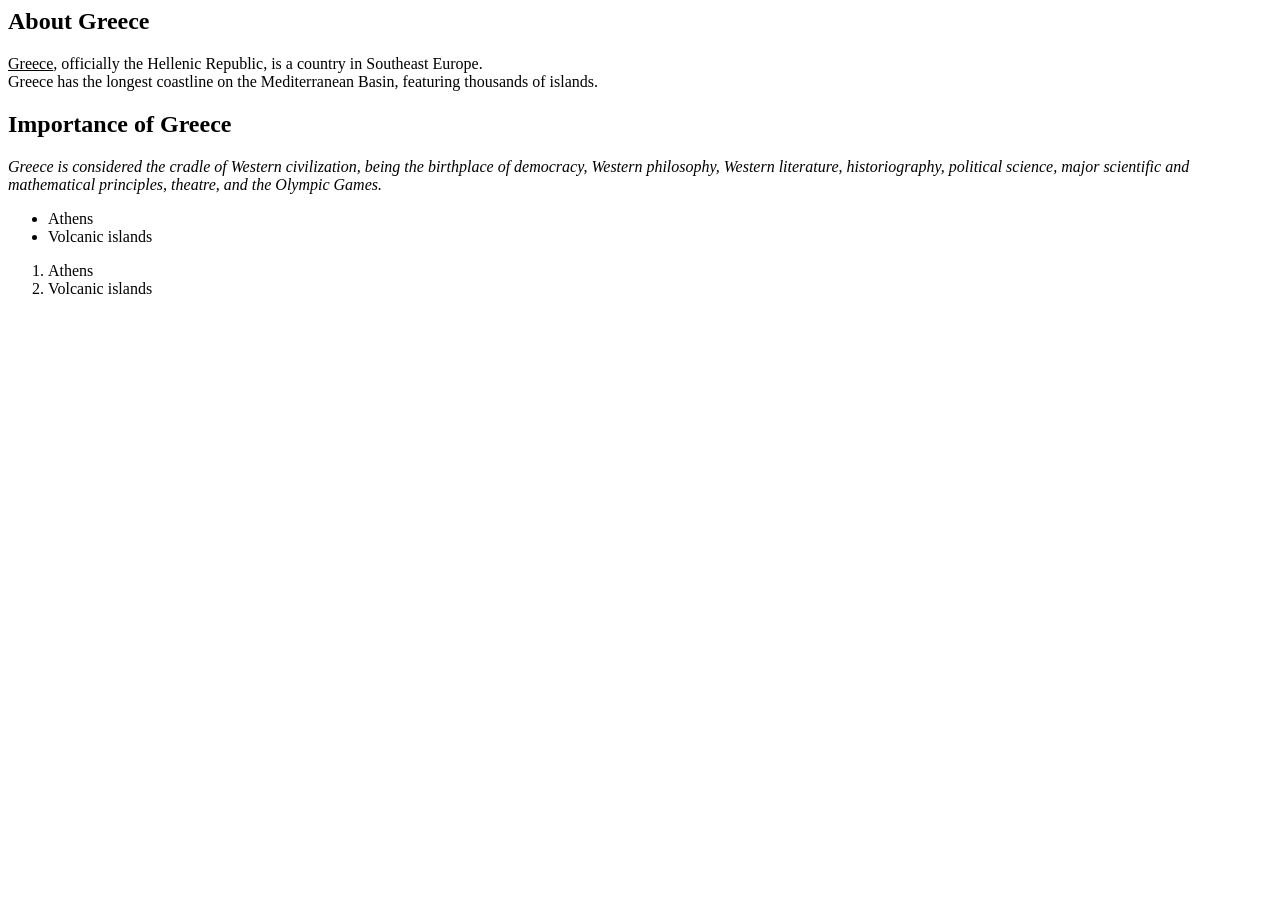
<file: index.html>
<body>
    <!-- Type your code below this line -->
    <h2><b>About Greece</b></h2>
    <p><u>Greece</u>, officially the Hellenic Republic, is a country in Southeast Europe.<br>
    Greece has the longest coastline on the Mediterranean Basin, featuring thousands of islands.</p>
    <h2><b>Importance of Greece</b></h2>
    <p><i>Greece is considered the cradle of Western civilization, being the birthplace of democracy, Western philosophy, Western literature, historiography, political science, major scientific and mathematical principles, theatre, and the Olympic Games.</i></p>
</body>

<body>
    
  <ul>
    <li>Athens</li>
    <li>Volcanic islands</li>
  </ul>

  <ol>
    <li>Athens</li>
    <li>Volcanic islands</li>
  </ol>
    
  
</body>
</file>
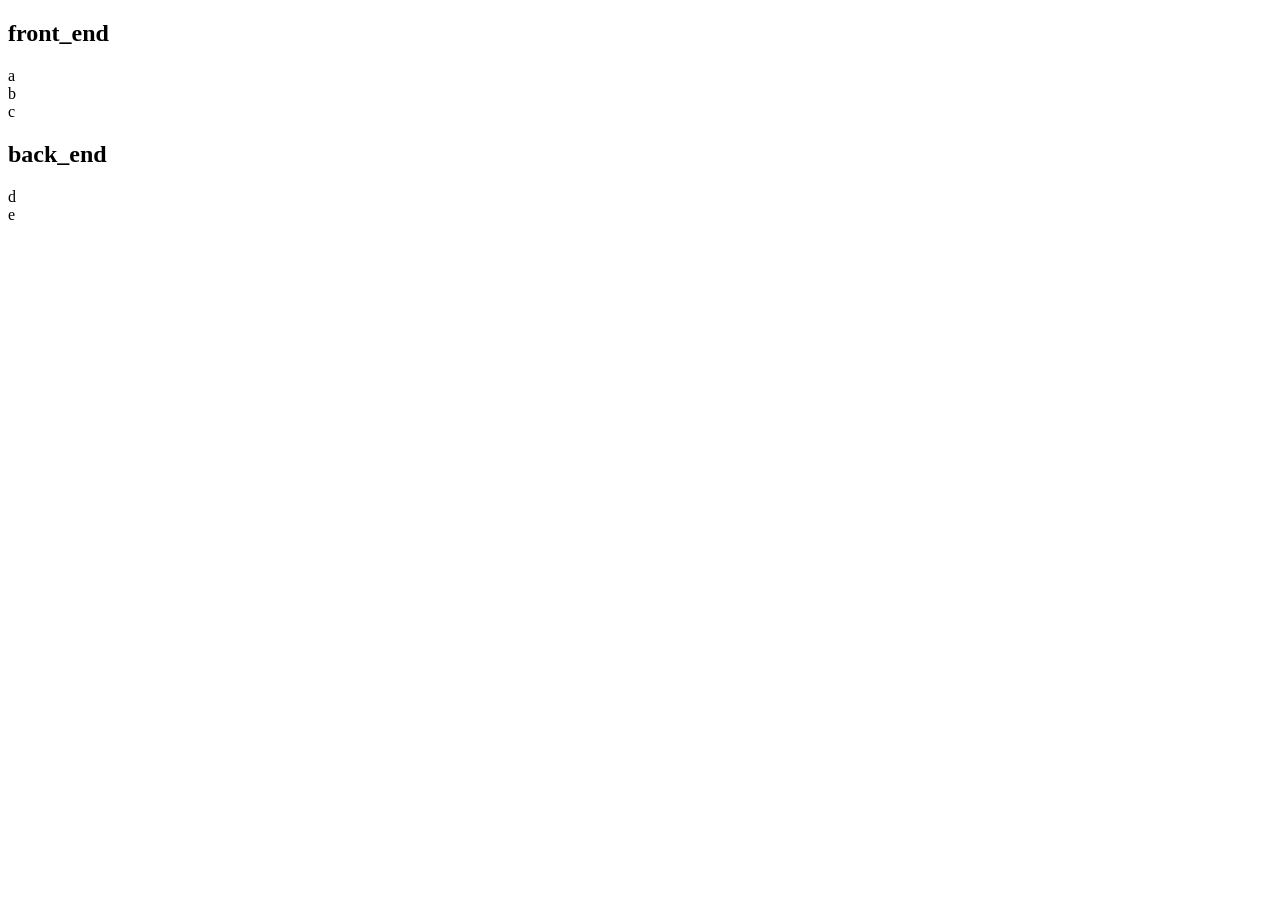
<file: js.html>
<!DOCTYPE html>
<html lang="en">
<head>
    <meta charset="UTF-8">
    <meta name="viewport" content="width=device-width, initial-scale=1.0">
    <title>Document</title>
</head>
<body>
    <p id = "demo" ></p>
    <script>
        let data = "";
        const myobj = 
        {
            comapny :"Aptroid",
            Employes_Count:500,
            Roles:
            [
                {role:"front_end",employes:["a","b","c"]},
                {role:"back_end",employes:["d","e"]}

            ]
        }

        for(let i in myobj.Roles)
        {
            data += "<h2>" + myobj.Roles[i].role + "</h2>";
            for(let j in myobj.Roles[i].employes)
            data +=  myobj.Roles[i].employes[j] + "<br>";
        }
        document.getElementById("demo").innerHTML = data;

    </script>
</body>
</html>
</file>
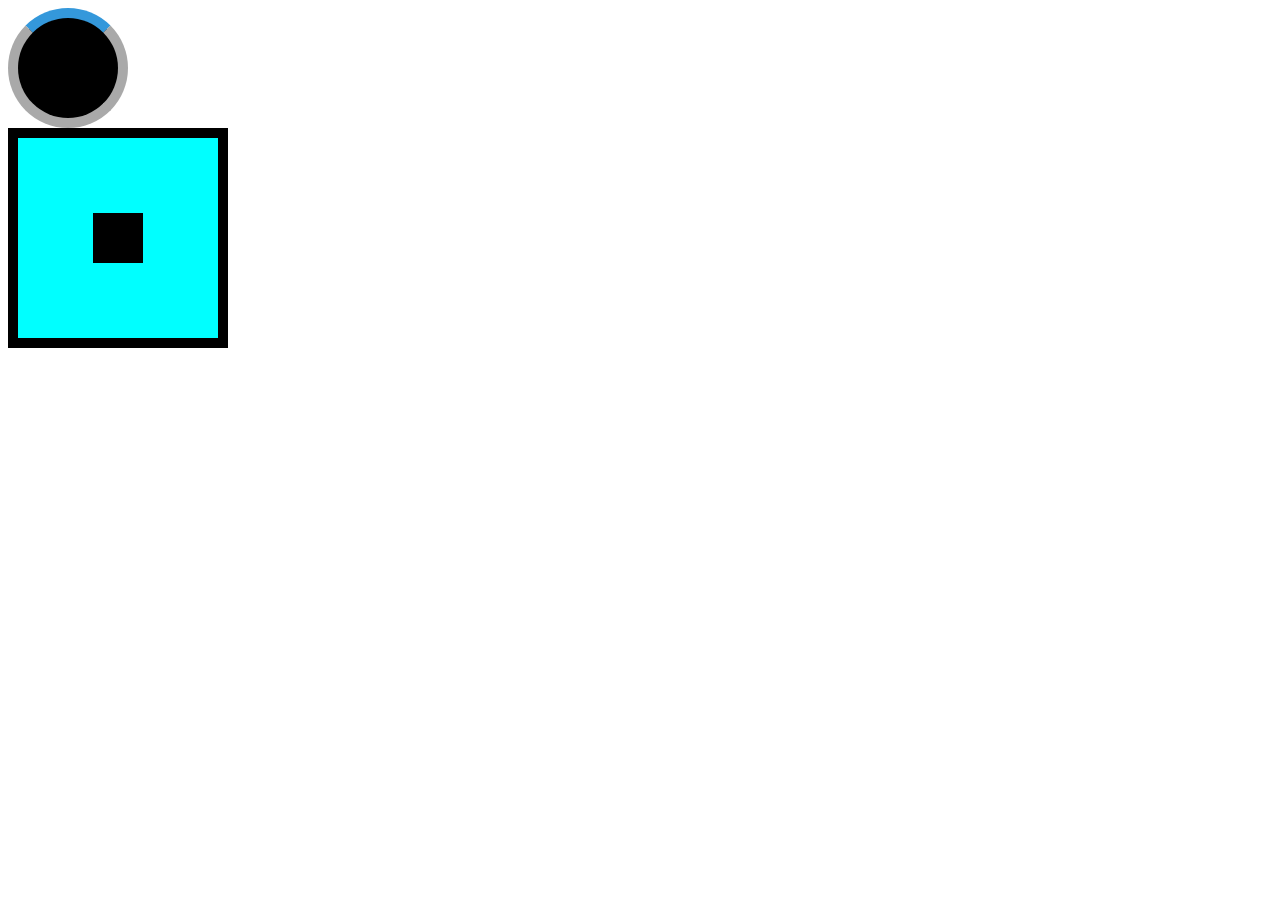
<file: lodingpage.html>
<!DOCTYPE html>
<html lang="en">

<head>
    <meta charset="UTF-8">
    <meta name="viewport" content="width=device-width, initial-scale=1.0">
    <title>Document</title>
    <link rel="stylesheet" href="loding.css">
</head>

<body>
    <div class="loader"></div>
    <div class="outer">
        <div class="inner"></div>
    </div>

</body>

</html>
</file>
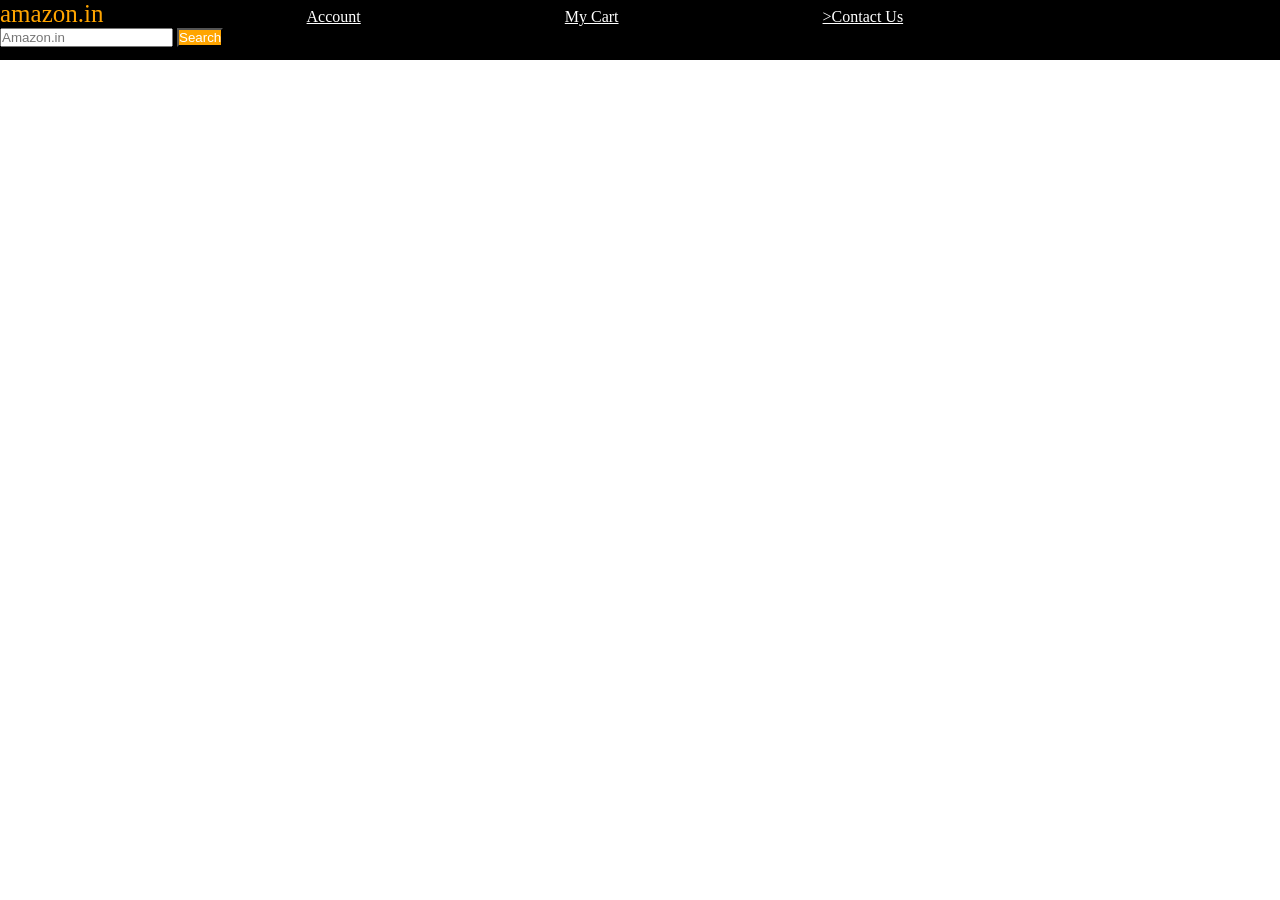
<file: navbar.html>
<!DOCTYPE html>
<html lang="en">
<head>
    <meta charset="UTF-8">
    <meta name="viewport" content="width=device-width, initial-scale=1.0">
    <title>Navbar</title>
    <link rel="stylesheet" href="style.css">
</head>
<body>
    <div id="navbar">
        <a id="logo">amazon.in</a>
        <a href='#'>Account</a>
        <a href='#'>My Cart</a>
        <a href='#'>>Contact Us</a>
        <input placeholder="Amazon.in">
        <button>Search</button>
    </div>
        
</body>
</html>
</file>
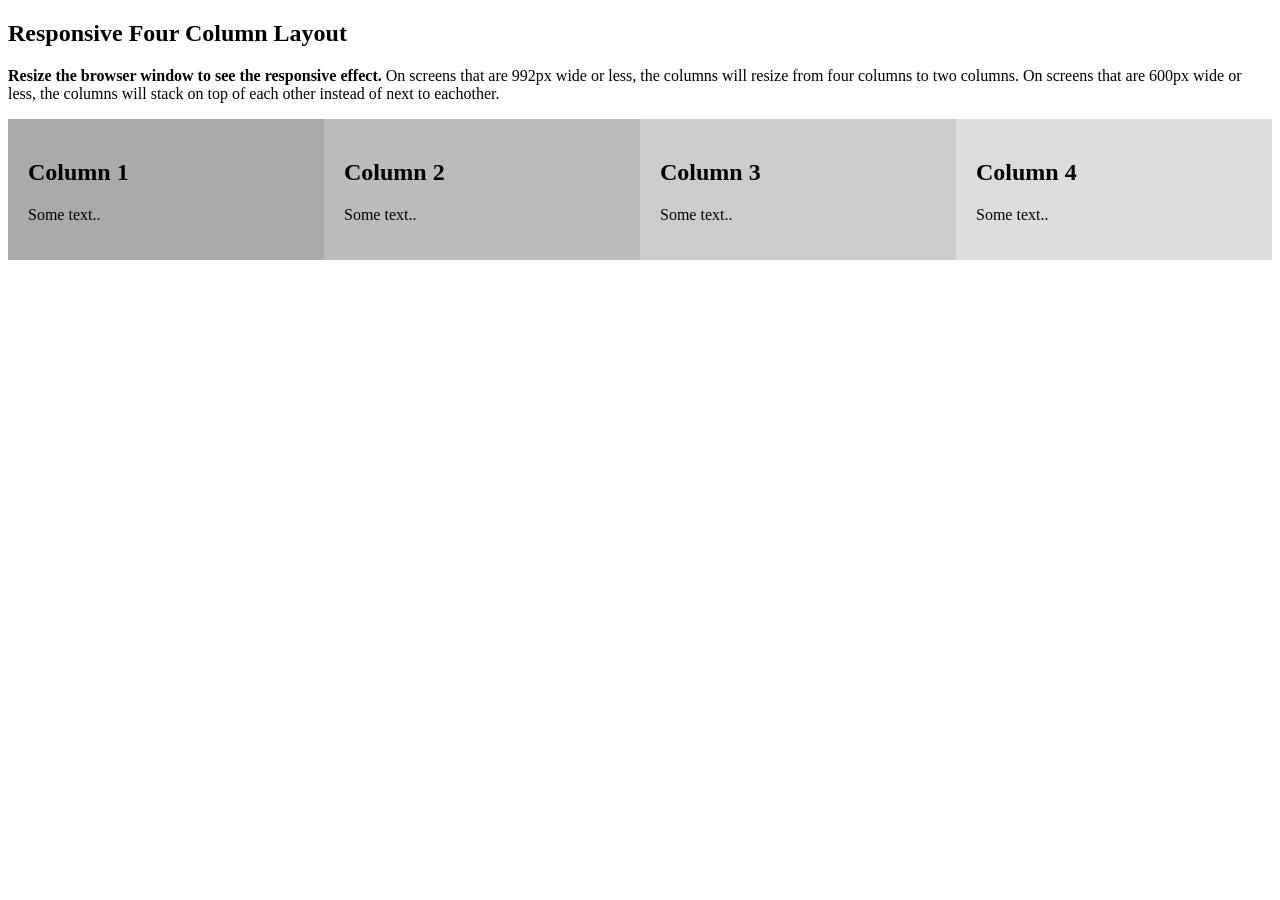
<file: test.html>
<!DOCTYPE html>
<html>
<head>
<meta name="viewport" content="width=device-width, initial-scale=1">
<style>
* {
  box-sizing: border-box;
}

/* Create four equal columns that floats next to each other */
.column {
  float: left;
  width: 25%;
  padding: 20px;
}

/* Clear floats after the columns */
.row:after {
  content: "";
  display: table;
  clear: both;
}

/* On screens that are 992px wide or less, go from four columns to two columns */
@media screen and (max-width: 992px) {
  .column {
    width: 50%;
  }
}

/* On screens that are 600px wide or less, make the columns stack on top of each other instead of next to each other */
@media screen and (max-width: 600px) {
  .column {
    width: 100%;
    background-color:red;
  }
}
</style>
</head>
<body>

<h2>Responsive Four Column Layout</h2>
<p><strong>Resize the browser window to see the responsive effect.</strong> On screens that are 992px wide or less, the columns will resize from four columns to two columns. On screens that are 600px wide or less, the columns will stack on top of each other instead of next to eachother.</p>

<div class="row">
  <div class="column" style="background-color:#aaa;">
  <h2>Column 1</h2>
  <p>Some text..</p>
  </div>
  <div class="column" style="background-color:#bbb;">
  <h2>Column 2</h2>
  <p>Some text..</p>
  </div>
  <div class="column" style="background-color:#ccc;">
  <h2>Column 3</h2>
  <p>Some text..</p>
  </div>
  <div class="column" style="background-color:#ddd;">
  <h2>Column 4</h2>
  <p>Some text..</p>
  </div>
</div>

</body>
</html>
</file>
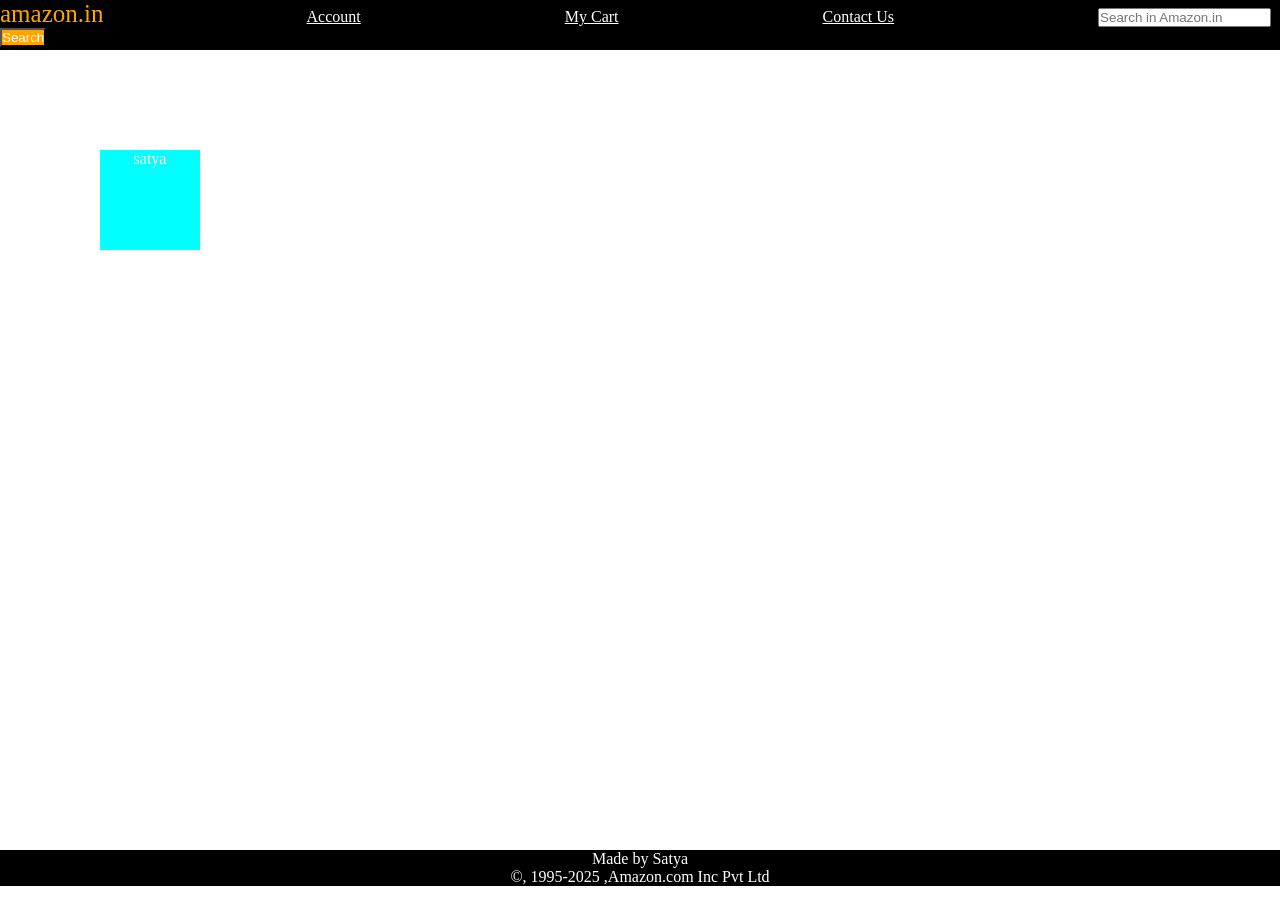
<file: WebPage/web_page_outline.html>
<!DOCTYPE html>
<html lang="en">
<head>
    <meta charset="UTF-8">
    <meta name="viewport" content="width=device-width, initial-scale=1.0">
    <title>WebSite</title>
    <link rel="stylesheet" href="web_page.css">
</head>
<body>
    <header>
        <div id="navbar">
            <a id="logo">amazon.in</a>
            <a href="#">Account</a>
            <a href="#">My Cart</a>
            <a href="#">Contact Us</a>
            <input placeholder="Search in Amazon.in">
            <button> Search</button>
        </div>

    </header>
    <div id="content">  
        <div class="contentbox">
            satya
        </div>
    </div>
    <footer>
        Made by Satya <br>
        &#169, 1995-2025 ,Amazon.com Inc Pvt Ltd
    </footer>
    
</body>
</html>
</file>
<file: loding.css>
.loader {
    height: 100px;
    width: 100px;
    background-color: black;
    border-radius: 50%;
    border: 10px solid darkgray;
    border-top: 10px solid #3498db;
    animation: spinner 1s linear infinite normal;
    display: flex;
    justify-content: center;
    align-items: center;



}

@keyframes spinner {

    0%{
        transform: rotate(0deg);
    }

    50%{
        transform: rotate(-180deg);
    }
    100%{
        transform: rotate(180deg);
    }

}


.outer {
    height: 200px;
    width: 200px;
    border: 10px solid black;
    background-color: aqua;
    display: flex;
    justify-content: center;
    align-items: center;
}

.inner {
    height: 50px;
    width: 50px;
    background-color: black;

}
</file>
<file: style.css>
*{
    padding: 0;
    margin: 0;
    color:white;
}

#navbar{
    height: 60px;
    background-color: black;

}

button{
    background-color: orange;
}

#logo{
    color: orange;
    font-size: 25px;

}

a{
    margin-right: 200px;
}
</file>
<file: WebPage/web_page.css>
*{
    padding: 0;
    margin: 0;
    color: white;
}

#navbar{
    height: 50px;
    background-color: black;
}

button{
    background-color: orange;
}

#logo{
    color: orange;
    font-size: 25px;

}

a{
    margin-right: 200px;
}

.contentbox{
    height: 100px;
    width: 100px;
    background-color: aqua;
    text-align: center;
}

#content
{
    height: 700px;
    margin-top: 100px;
    margin-left: 100px;
}

footer{
    color: white;
    background-color: black;
    text-align: center;
}
</file>
